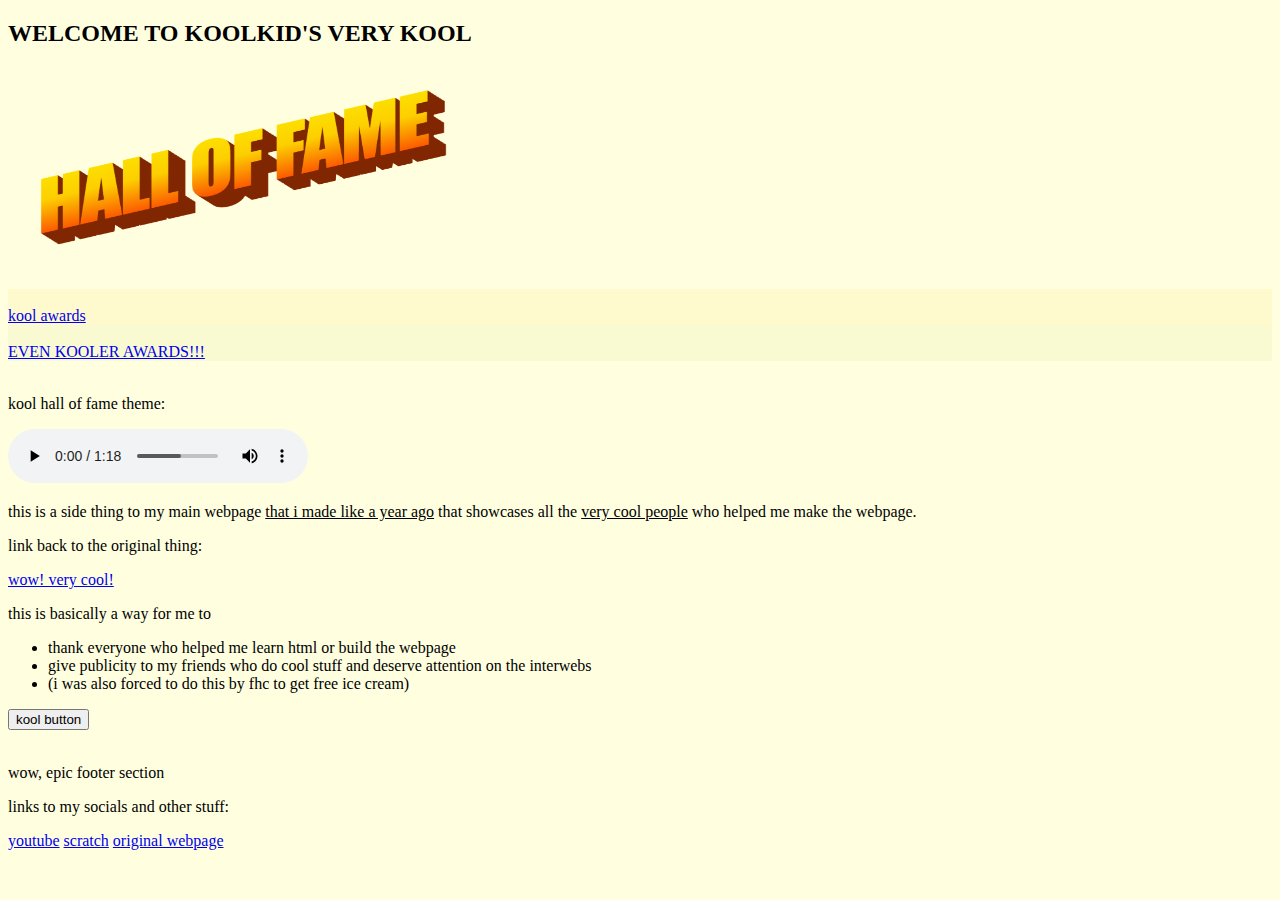
<file: index.html>
<!DOCTYPE html>
<html lang="en">
<head>
    <meta charset="UTF-8">
    <meta name="viewport" content="width=device-width, initial-scale=1.0">
    <link rel="shortcut icon" href="favicon.ico" type="image/x-icon">
    <link rel="stylesheet" href="style.css">
    <title>KOOLKID'S KOOL HALL OF FAME</title>
</head>
<body>
    <header>
        <h2>WELCOME TO KOOLKID'S VERY KOOL</h2>
        <img src="images/wordart.png" alt="HALL OF FAME WORDART" width="450" height="200">
    </header>

    <br>
    <div class="outerdiv">
        <div style="background-color: lemonchiffon;">
            <br>
            <a href="/awards.html" target="_blank">kool awards</a>
            <br>
        </div>
        <div style="background-color: lightgoldenrodyellow;">
            <br>
            <a href="/awardstwo.html" target="_blank">EVEN KOOLER AWARDS!!!</a>
            <br>
        </div>
    </div>
    <br>

    <div class="centerdiv">
        <p>kool hall of fame theme:</p>
        <audio controls autoplay>
            <source src="audio/hall of fame temporary.mp3" type="audio/mpeg">
            your browser does not support the audio element.
        </audio>
        <p>this is a side thing to my main webpage <u>that i made like a year ago</u> that showcases all the <u>very cool people</u> who helped me make the webpage.</p>
        <p>link back to the original thing:</p>
        <a href="https://art-and-music-website.vercel.app/">wow! very cool!</a>
        <br>
        <p>this is basically a way for me to</p>
        <ul>
            <li>thank everyone who helped me learn html or build the webpage</li>
            <li>give publicity to my friends who do cool stuff and deserve attention on the interwebs</li>
            <li>(i was also forced to do this by fhc to get free ice cream)</li>
        </ul>
        <button class="funny-button" onclick="alert('wow, such kool!')">kool button</button>
    </div>
    <br>
    <footer>
        <p>wow, epic footer section</p>
        <p>links to my socials and other stuff:</p>
        <a href="https://www.youtube.com/channel/UC0CuQrpSH5uDD8B242KThjQ">youtube</a>
        <a href="https://scratch.mit.edu/users/justinzedzed/">scratch</a>
        <a href="https://art-and-music-website.vercel.app/">original webpage</a>
    </footer>
</body>
</html>
</file>
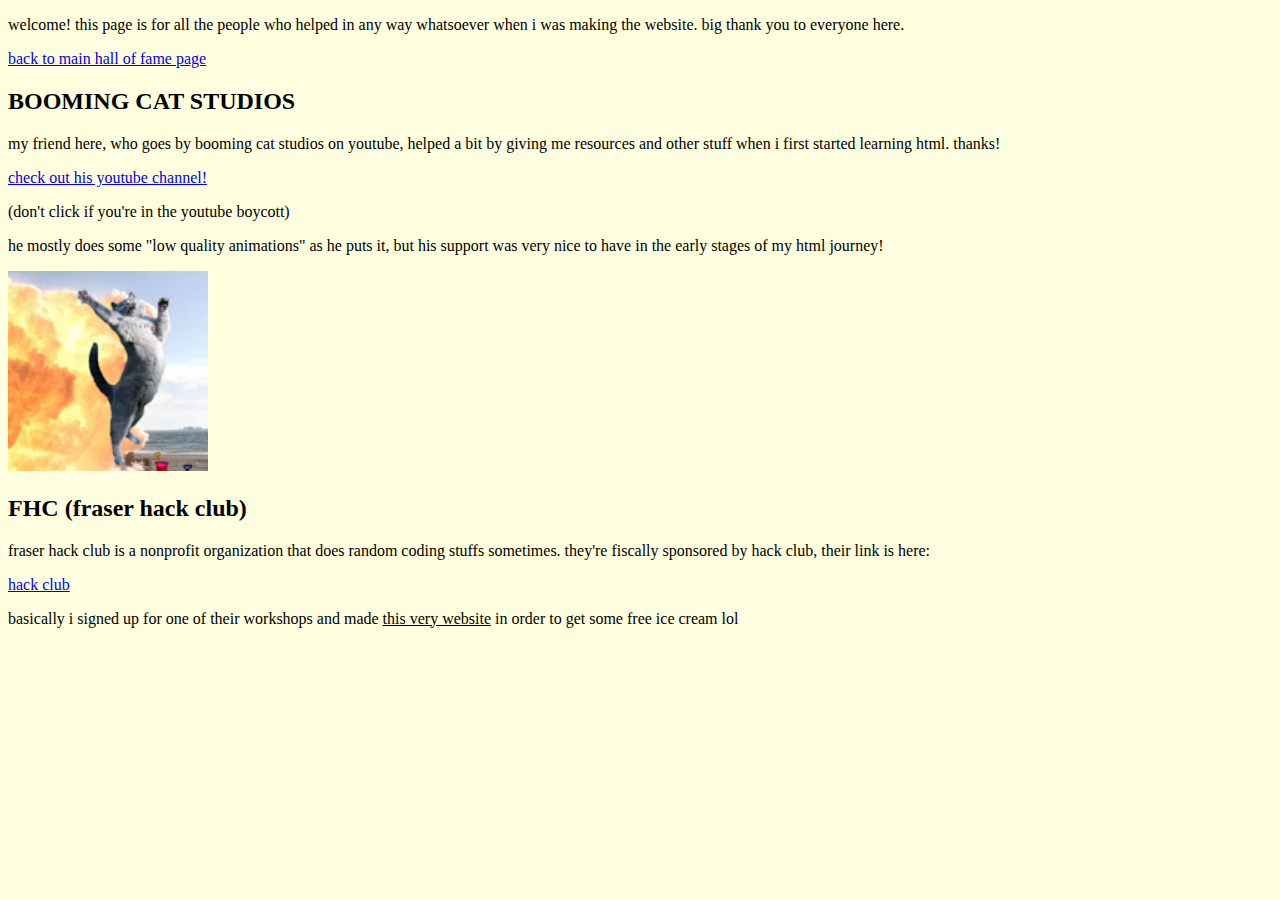
<file: awards.html>
<!DOCTYPE html>
<html lang="en">
<head>
    <meta charset="UTF-8">
    <meta name="viewport" content="width=device-width, initial-scale=1.0">
    <link rel="shortcut icon" href="favicon.ico" type="image/x-icon">
    <link rel="stylesheet" href="style.css">
    <title>KOOLKID'S KOOL HALL OF FAME</title>
</head>
<body>
    <p>welcome! this page is for all the people who helped in any way whatsoever when i was making the website. big thank you to everyone here.</p>
    <a href ="/index.html">back to main hall of fame page</a>
    <br>

    <h2>BOOMING CAT STUDIOS</h2>
    <p>my friend here, who goes by booming cat studios on youtube, helped a bit by giving me resources and other stuff when i first started learning html. thanks!</p>
    <a href="https://www.youtube.com/@BoomingCatStudios/videos">check out his youtube channel!</a> <p>(don't click if you're in the youtube boycott)</p>
    <p>he mostly does some "low quality animations" as he puts it, but his support was very nice to have in the early stages of my html journey!</p>
    <img src="images/channels4_profile.jpg" alt="booming cat studios profile picture" width="200" height="200">
    <br>

    <h2>FHC (fraser hack club)</h2>
    <p>fraser hack club is a nonprofit organization that does random coding stuffs sometimes. they're fiscally sponsored by hack club, their link is here:</p>
    <a href="https://hackclub.com/">hack club</a>
    <p>basically i signed up for one of their workshops and made <u>this very website</u> in order to get some free ice cream lol</p>
    <br>

</body>
</html>
</file>
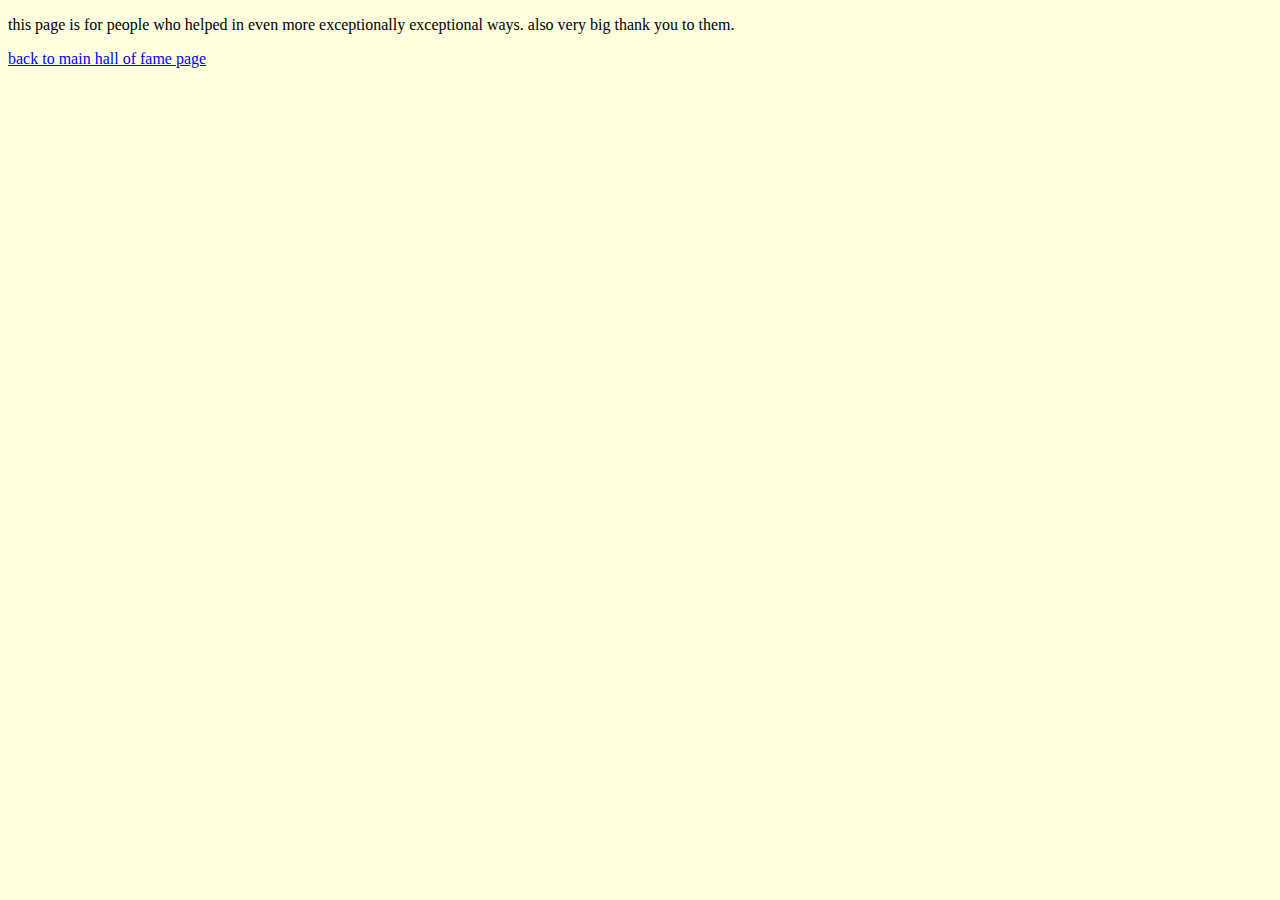
<file: awardstwo.html>
<!DOCTYPE html>
<html lang="en">
<head>
    <meta charset="UTF-8">
    <meta name="viewport" content="width=device-width, initial-scale=1.0">
    <link rel="shortcut icon" href="favicon.ico" type="image/x-icon">
    <link rel="stylesheet" href="style.css">
    <title>KOOLKID'S KOOL HALL OF FAME</title>
</head>
<body>
    <p>this page is for people who helped in even more exceptionally exceptional ways. also very big thank you to them.</p>
    <a href ="/index.html">back to main hall of fame page</a>
</body>
</html>
</file>
<file: style.css>
body {
    background-color: lightyellow;
    color: black;

}
</file>
